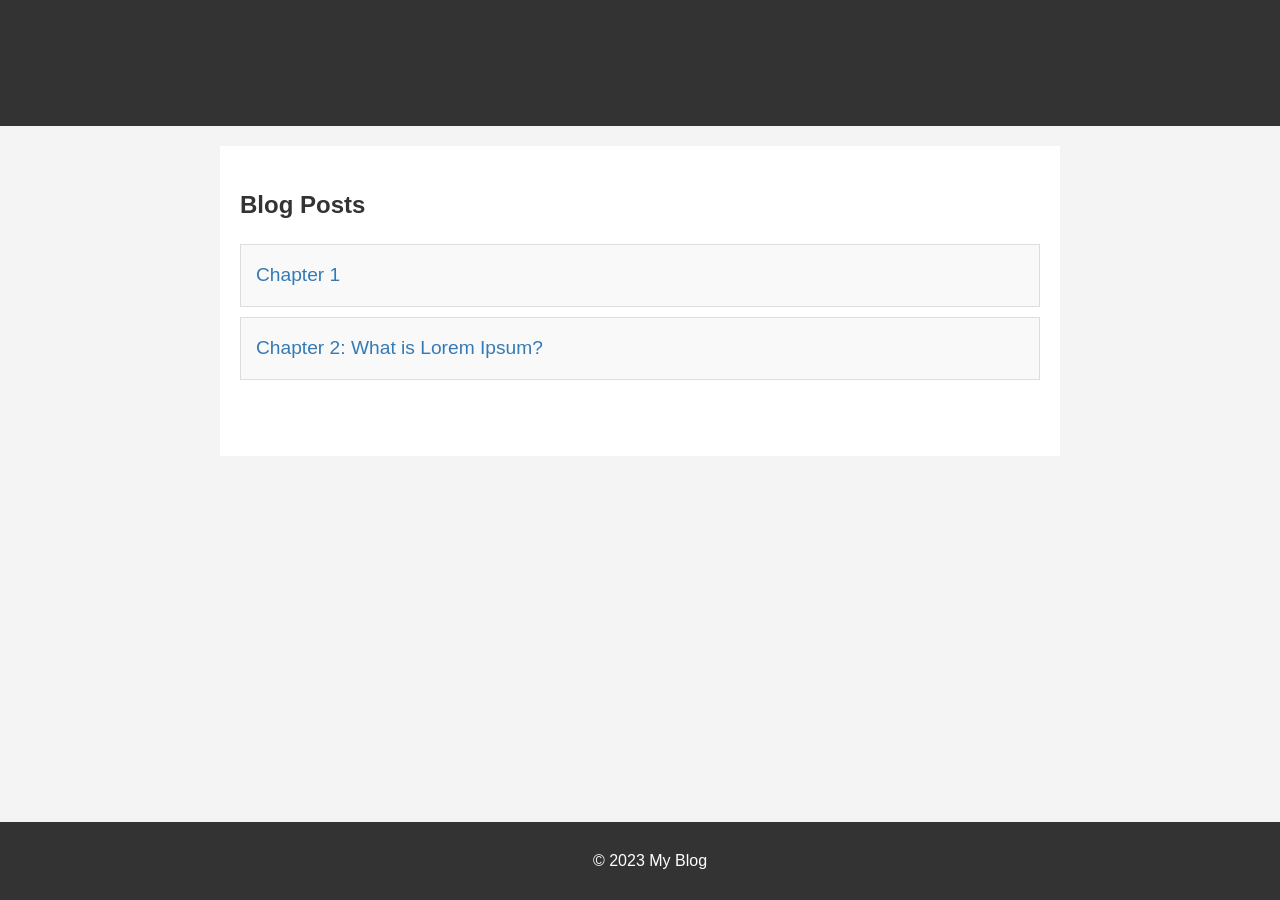
<file: index.html>
<!DOCTYPE html>
<html lang="en">
<head>
    <meta charset="UTF-8">
    <meta name="viewport" content="width=device-width, initial-scale=1.0">
    <title>My Blog</title>
    <link rel="stylesheet" href="styles.css">
</head>
<body>
    <header>
        <h1>My Blog</h1>
    </header>
    <main>
        <h2>Blog Posts</h2>
        <ul class="blog-index-list">
            <li><a href="posts/post1.html">Chapter 1</a></li>
            <li><a href="posts/post2.html">Chapter 2: What is Lorem Ipsum?</a></li>
        </ul>
    </main>
    <footer>
        <p>&copy; 2023 My Blog</p>
    </footer>
</body>
</html>
</file>
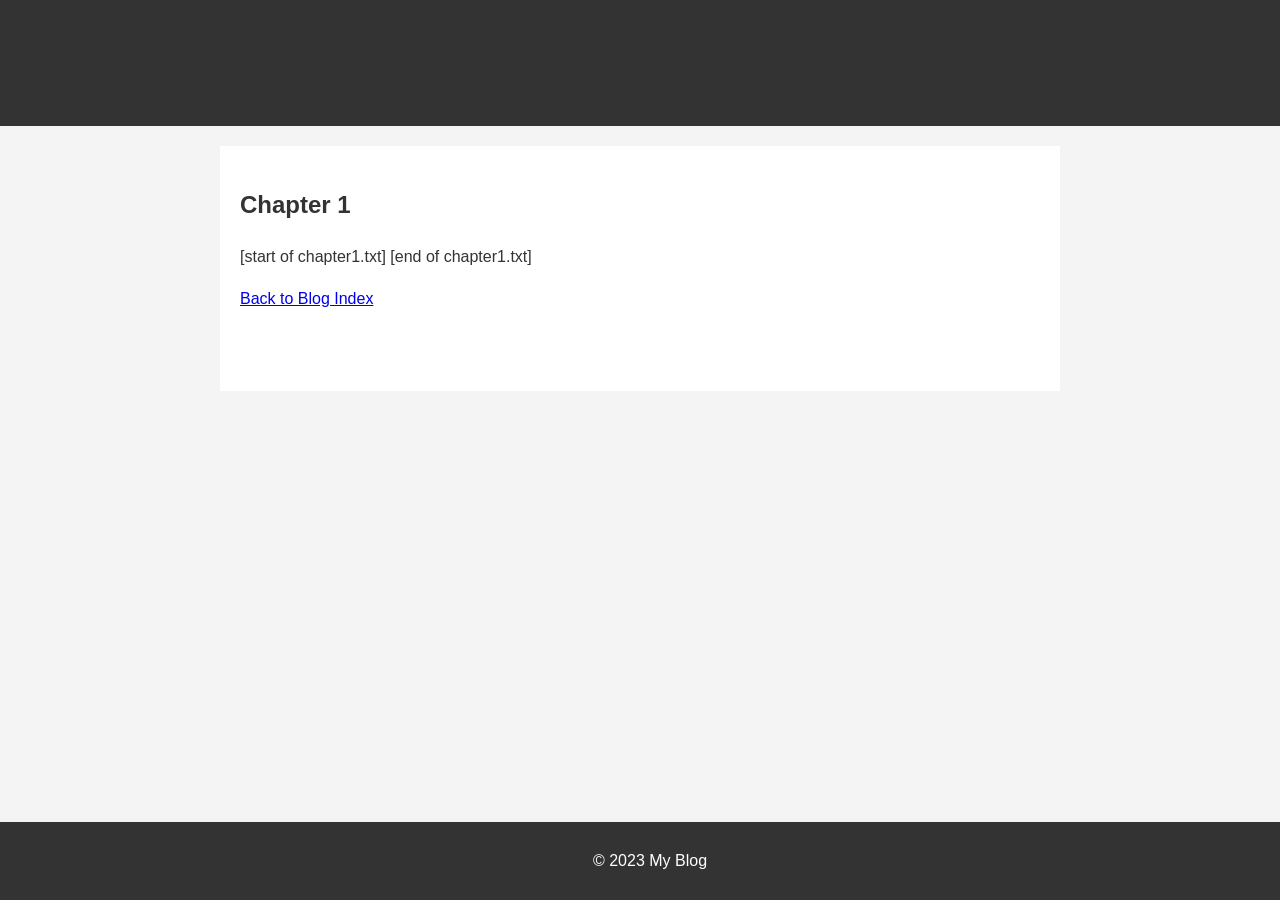
<file: posts/post1.html>
<!DOCTYPE html>
<html lang="en">
<head>
    <meta charset="UTF-8">
    <meta name="viewport" content="width=device-width, initial-scale=1.0">
    <title>Post 1</title>
    <link rel="stylesheet" href="../styles.css">
</head>
<body>
    <header>
        <h1>My Blog</h1>
    </header>
    <main>
        <article>
            <h2>Chapter 1</h2>
            <p>
                [start of chapter1.txt]

                [end of chapter1.txt]
            </p>
            <p><a href="../index.html">Back to Blog Index</a></p>
        </article>
    </main>
    <footer>
        <p>&copy; 2023 My Blog</p>
    </footer>
</body>
</html>
</file>
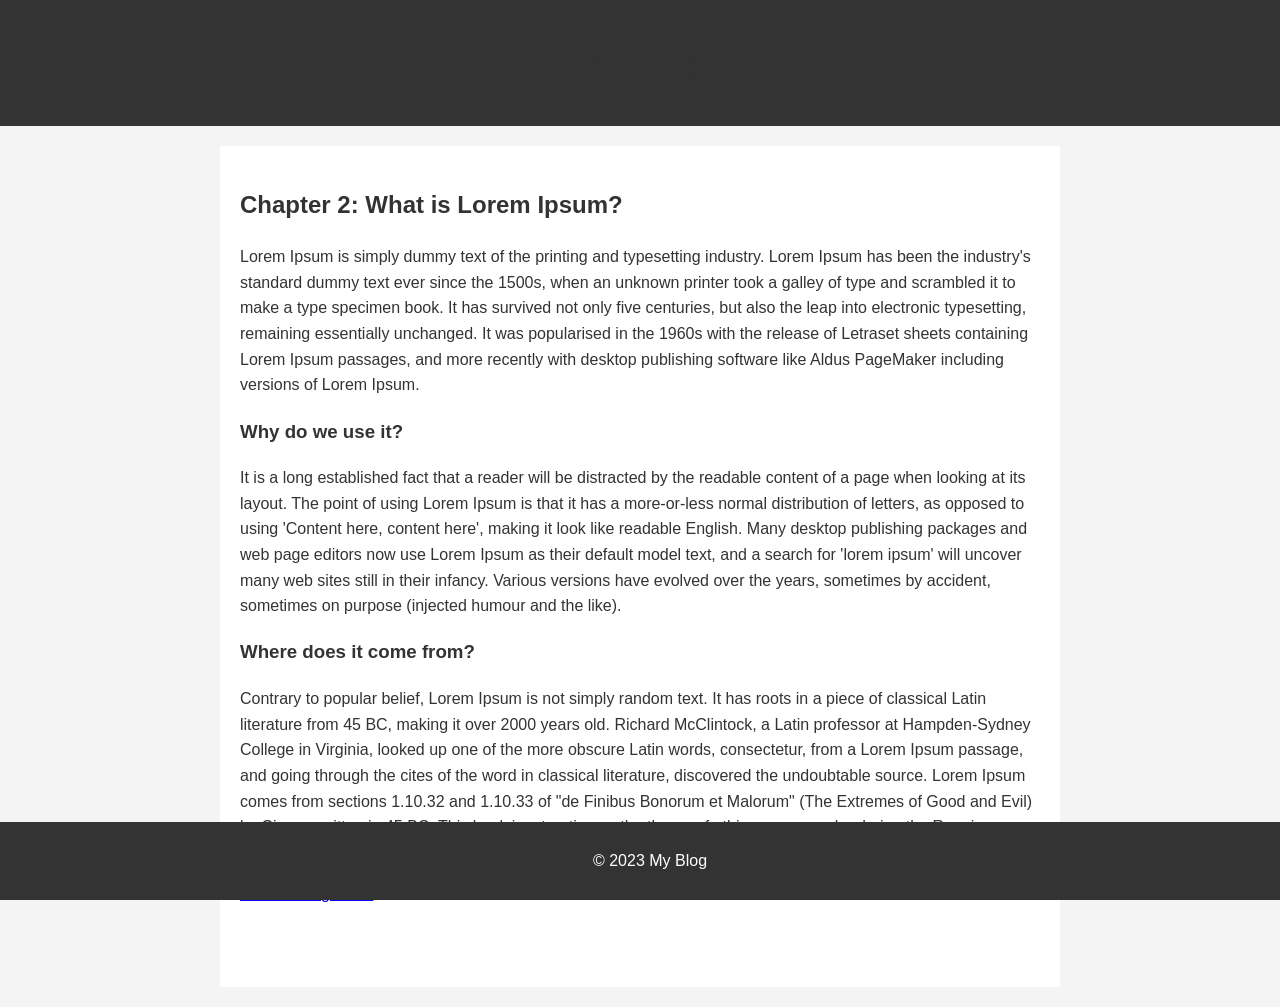
<file: posts/post2.html>
<!DOCTYPE html>
<html lang="en">
<head>
    <meta charset="UTF-8">
    <meta name="viewport" content="width=device-width, initial-scale=1.0">
    <title>Post 2: What is Lorem Ipsum?</title>
    <link rel="stylesheet" href="../styles.css">
</head>
<body>
    <header>
        <h1>My Blog</h1>
    </header>
    <main>
        <article>
            <h2>Chapter 2: What is Lorem Ipsum?</h2>
            <p>
                Lorem Ipsum is simply dummy text of the printing and typesetting industry. Lorem Ipsum has been the industry's standard dummy text ever since the 1500s, when an unknown printer took a galley of type and scrambled it to make a type specimen book. It has survived not only five centuries, but also the leap into electronic typesetting, remaining essentially unchanged. It was popularised in the 1960s with the release of Letraset sheets containing Lorem Ipsum passages, and more recently with desktop publishing software like Aldus PageMaker including versions of Lorem Ipsum.
            </p>
            <h3>Why do we use it?</h3>
            <p>
                It is a long established fact that a reader will be distracted by the readable content of a page when looking at its layout. The point of using Lorem Ipsum is that it has a more-or-less normal distribution of letters, as opposed to using 'Content here, content here', making it look like readable English. Many desktop publishing packages and web page editors now use Lorem Ipsum as their default model text, and a search for 'lorem ipsum' will uncover many web sites still in their infancy. Various versions have evolved over the years, sometimes by accident, sometimes on purpose (injected humour and the like).
            </p>
            <h3>Where does it come from?</h3>
            <p>
                Contrary to popular belief, Lorem Ipsum is not simply random text. It has roots in a piece of classical Latin literature from 45 BC, making it over 2000 years old. Richard McClintock, a Latin professor at Hampden-Sydney College in Virginia, looked up one of the more obscure Latin words, consectetur, from a Lorem Ipsum passage, and going through the cites of the word in classical literature, discovered the undoubtable source. Lorem Ipsum comes from sections 1.10.32 and 1.10.33 of "de Finibus Bonorum et Malorum" (The Extremes of Good and Evil) by Cicero, written in 45 BC. This book is a treatise on the theory of ethics, very popular during the Renaissance. The first line of Lorem Ipsum, "Lorem ipsum dolor sit amet..", comes from a line in section 1.10.32.
            </p>
            <p><a href="../index.html">Back to Blog Index</a></p>
        </article>
    </main>
    <footer>
        <p>&copy; 2023 My Blog</p>
    </footer>
</body>
</html>
</file>
<file: styles.css>
body {
    font-family: sans-serif;
    line-height: 1.6;
    margin: 0;
    padding: 0;
    background-color: #f4f4f4;
    color: #333;
}

header {
    background: #333;
    color: #fff;
    padding: 1rem 0;
    text-align: center;
}

main {
    padding: 20px;
    max-width: 800px;
    margin: 20px auto;
    background: #fff;
    padding-bottom: 60px; /* Add padding to prevent footer overlap */
}

article {
    margin-bottom: 20px;
}

h1, h2, h3 {
    color: #333;
}

footer {
    text-align: center;
    padding: 10px;
    background: #333;
    color: #fff;
    position: fixed;
    bottom: 0;
    width: 100%;
}

.blog-index-list {
    list-style: none;
    padding: 0;
}

.blog-index-list li {
    margin-bottom: 10px;
    border: 1px solid #ddd;
    padding: 15px;
    background-color: #f9f9f9;
}

.blog-index-list li a {
    text-decoration: none;
    color: #337ab7;
    font-size: 1.2em;
}

.blog-index-list li a:hover {
    text-decoration: underline;
}
</file>
